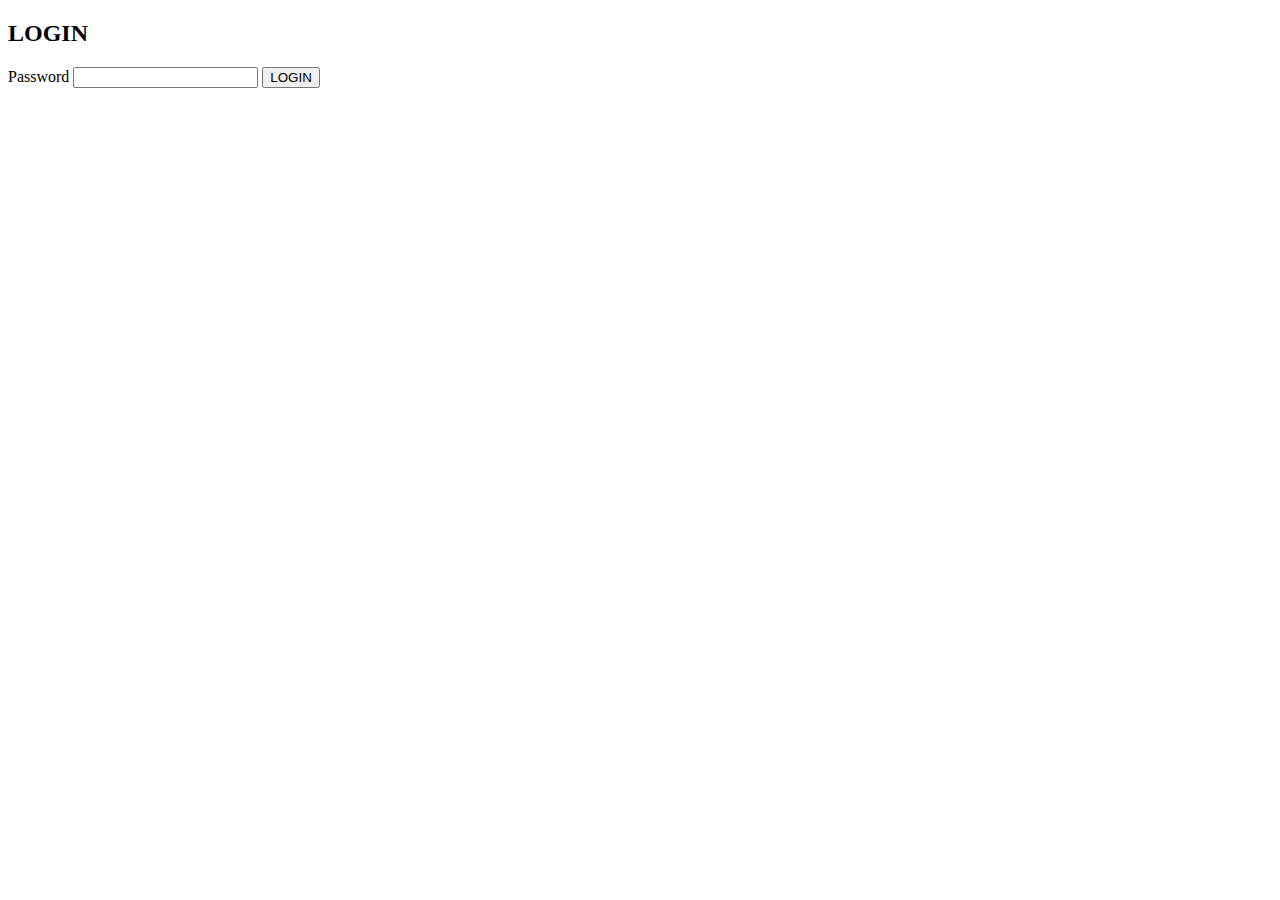
<file: SPA/index.html>
<!DOCTYPE html>
<html lang="en">
<head>
    <meta charset="UTF-8">
    <meta http-equiv="X-UA-Compatible" content="IE=edge">
    <meta name="viewport" content="width=device-width, initial-scale=1.0">
    <title>Document</title>
    <script type="module" src="./main.js"></script>
</head>
<body>
    <div id="main">
        <div class="form-wrapper">
            <form class="form-login" action="">
                <h2>LOGIN</h1>
                  
                    <label for="password">Password</label>
                    <input type="password" name="password" id="password">
                    <button type="submit">LOGIN</button>
            </form>
        </div>
    </div>
</body>
</html>
</file>
